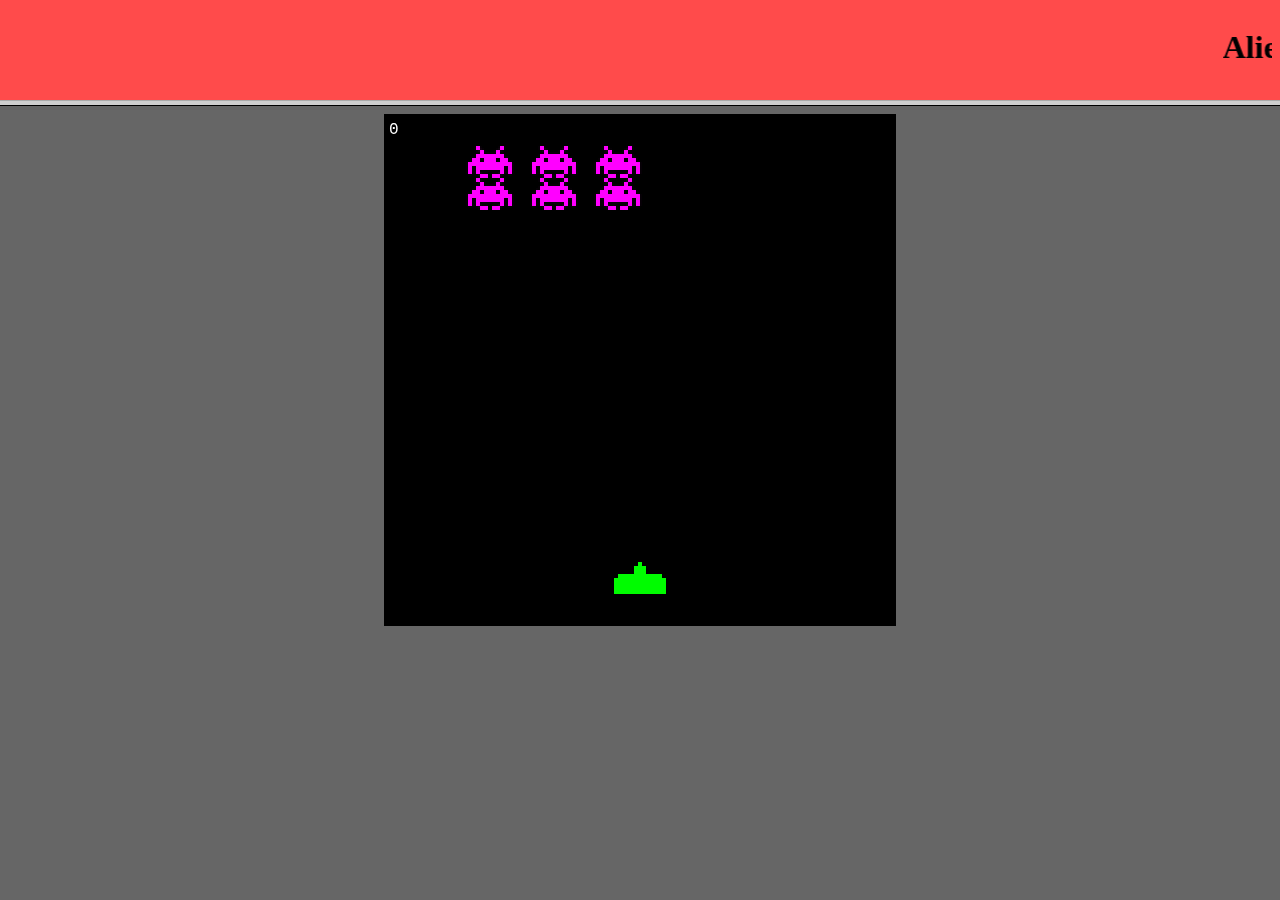
<file: html/alienware.html>
<!DOCTYPE html>
<html lang="es">

<head>
    <meta charset="UTF-8">
    <meta name="viewport" content="width=device-width, initial-scale=1.0">
    <title>Alien Ware</title>
</head>
<frameset rows="100,*">
    <frame src="/html/aw1.html" name="marquee">
        <frame src="/html/aw2.html" name="canvas">
</frameset>

</html>
</file>
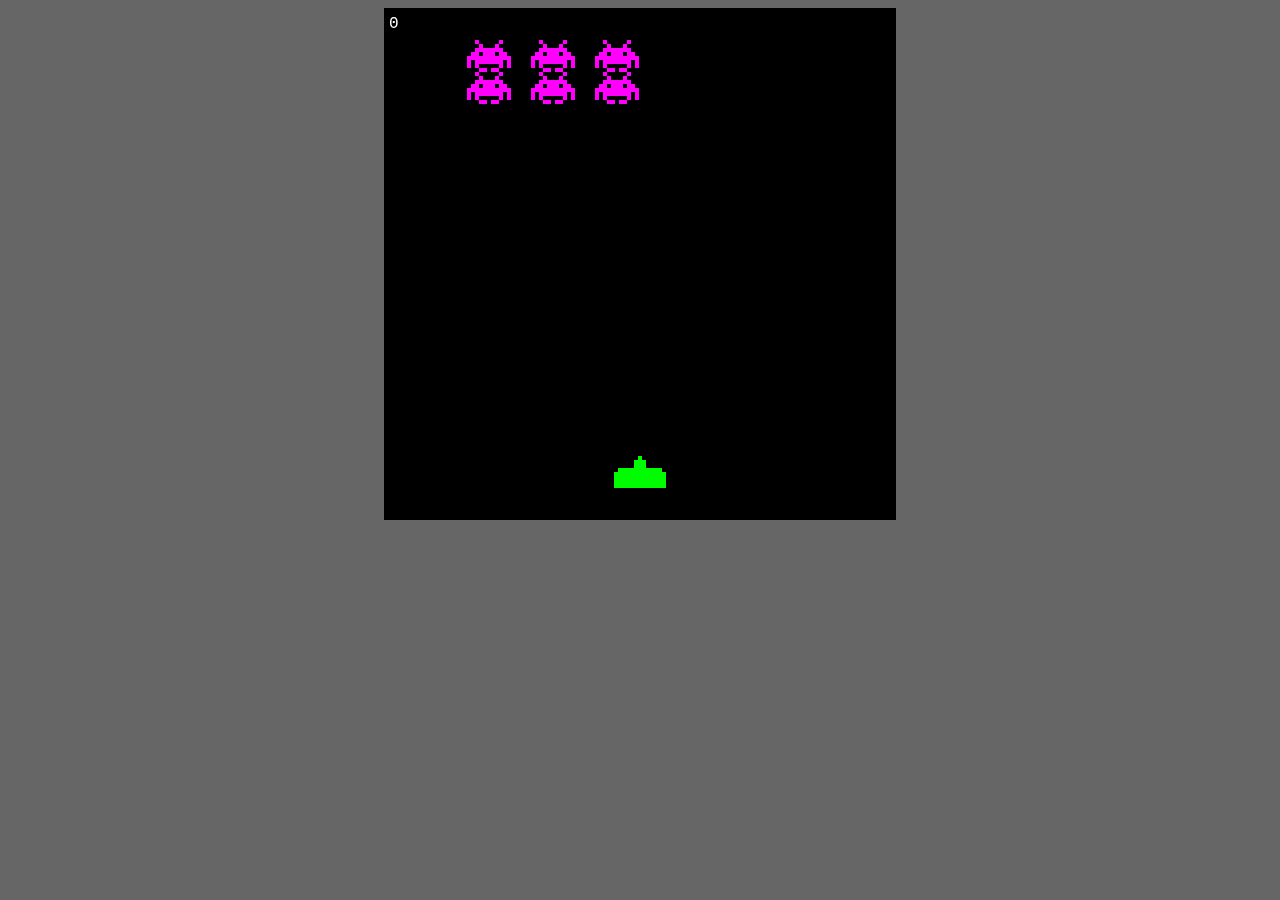
<file: html/aw2.html>
<!DOCTYPE html>
<html lang="es">
<head>
    <meta charset="UTF-8">
    <meta name="viewport" content="width=device-width, initial-scale=1.0">
    <title>Alien Ware - Tablero</title>
    <link rel="stylesheet" href="/css/alienware.css">
    <script src="/js/alienware.js"></script>
</head>
<body bgcolor="#666666">
    <canvas id="tablero"></canvas>
</body>
</html>
</file>
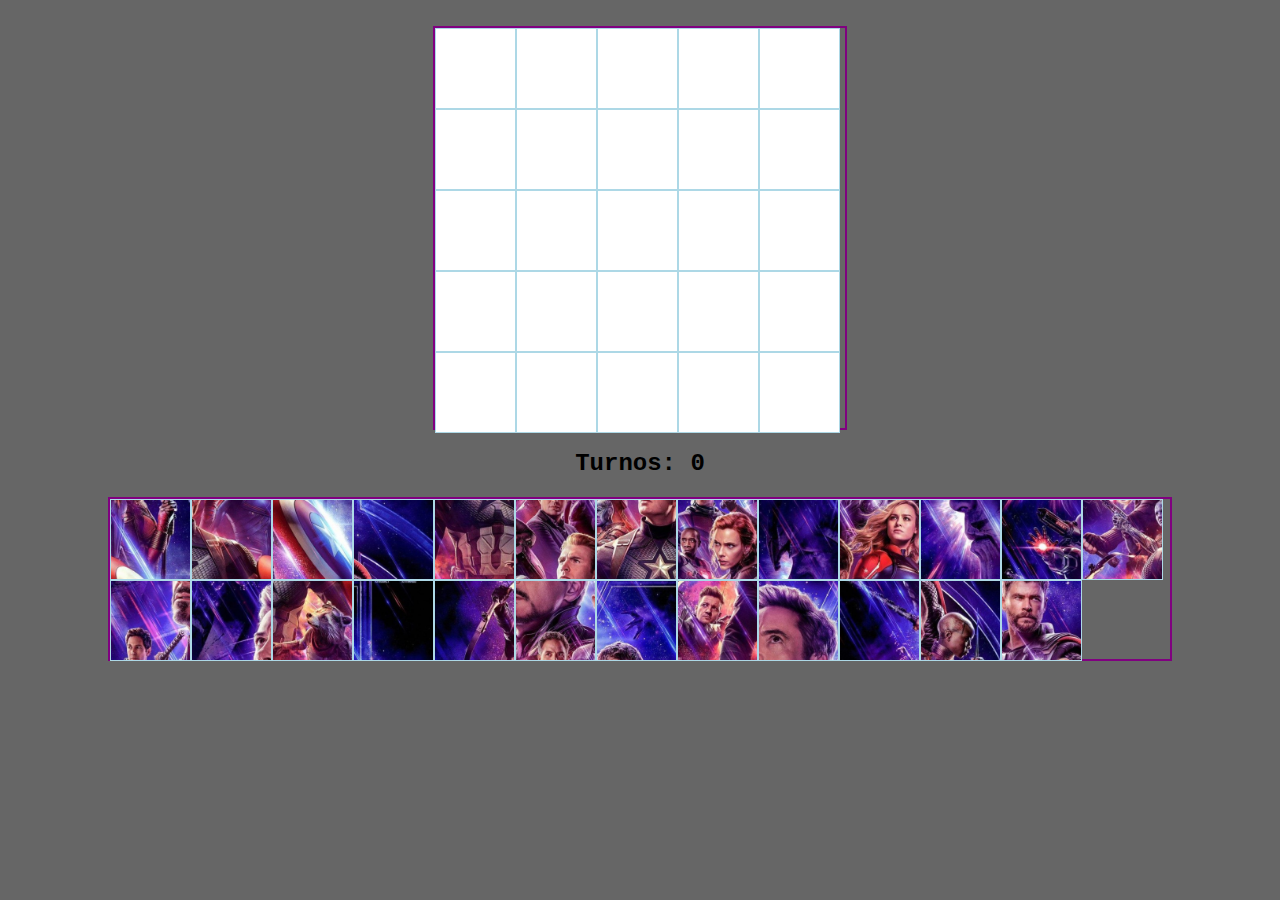
<file: html/rc2.html>
<!DOCTYPE html>
<html>

<head>
    <meta charset="UTF-8">
    <meta name="viewport" content="width=device-width, initial-scale=1.0">
    <title>Rompecabezas - Tablero</title>
    <link rel="stylesheet" href="/css/rompecabezas.css">
    <script src="/js/rompecabezas.js"></script>
</head>

<body bgcolor="#666666">
    <br>
    <div id="tablero"></div>
    <h2>Turnos: <span id="turnos">0</span></h2>
    <div id="piezas"></div>
</body>

</html>
</file>
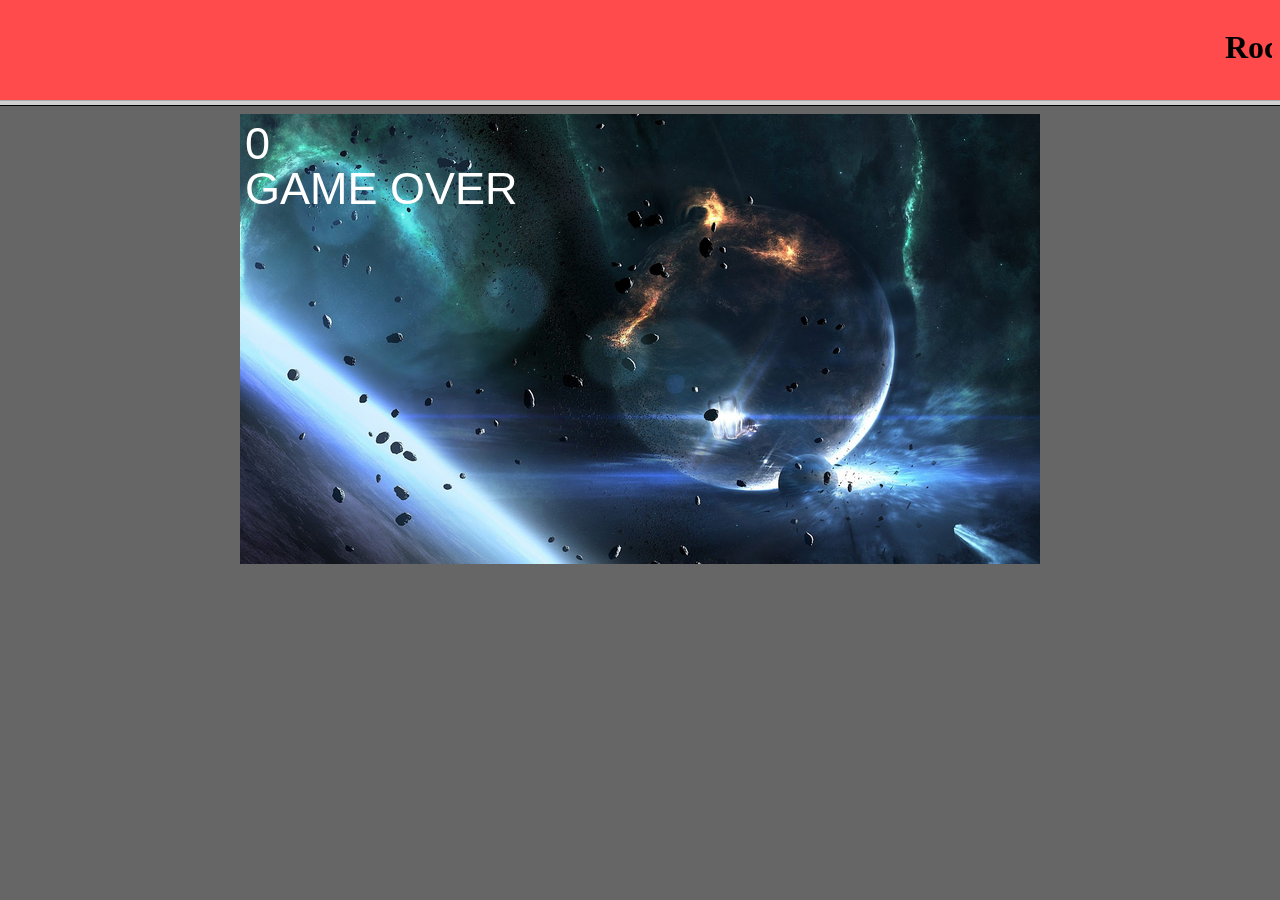
<file: html/rocketwarrior.html>
<!DOCTYPE html>
<html lang="es">

<head>
    <meta charset="UTF-8">
    <meta name="viewport" content="width=device-width, initial-scale=1.0">
    <title>Rocket Warrior</title>
</head>
<frameset rows="100,*">
    <frame src="/html/rw1.html" name="marquee">
        <frame src="/html/rw2.html" name="canvas">
</frameset>

</html>
</file>
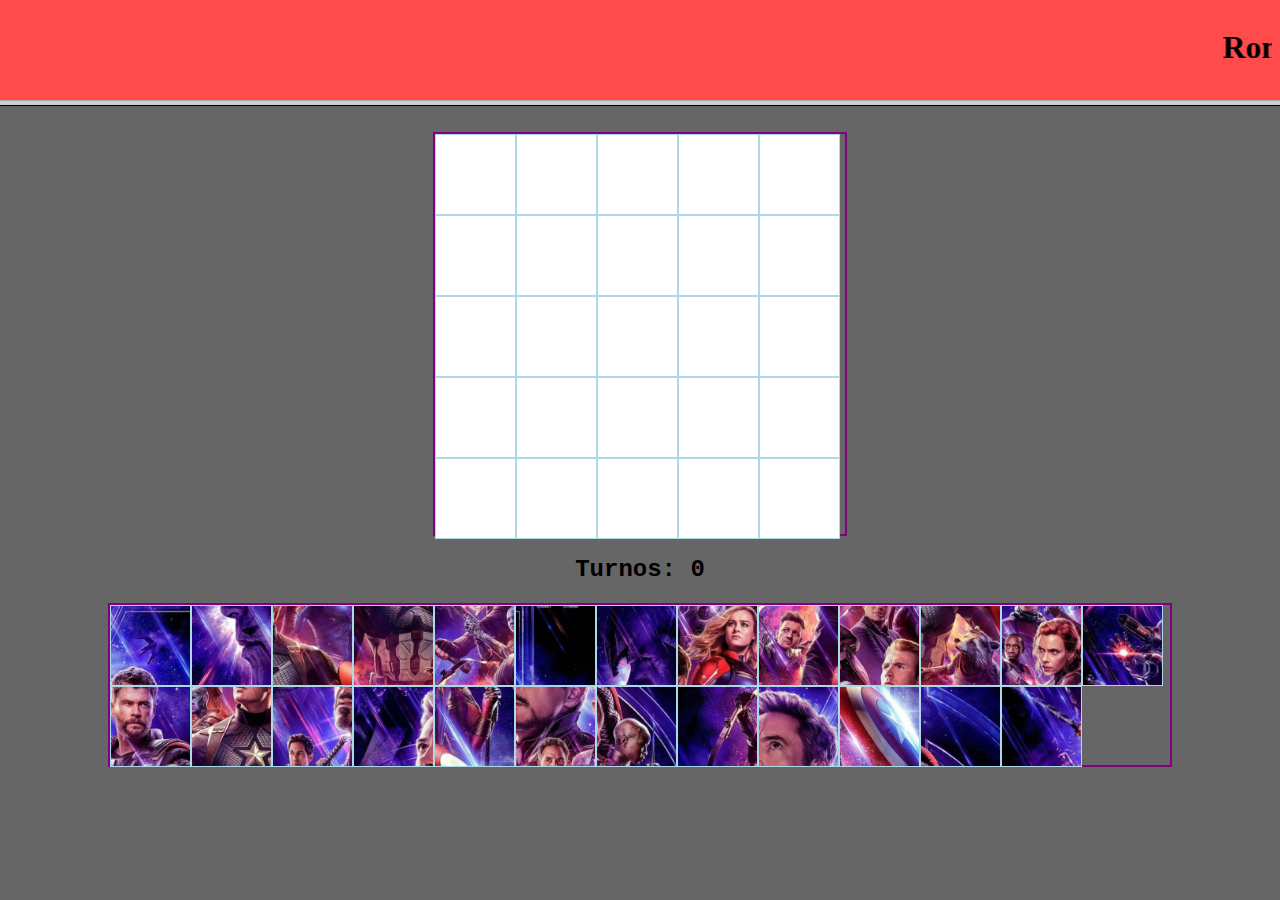
<file: html/rompecabezas.html>
<!DOCTYPE html>
<html lang="es">

<head>
    <meta charset="UTF-8">
    <meta name="viewport" content="width=device-width, initial-scale=1.0">
    <title>Rompecabezas</title>
</head>
<frameset rows="100,*">
    <frame src="/html/rc1.html" name="marquee">
        <frame src="/html/rc2.html" name="canvas">
</frameset>

</html>
</file>
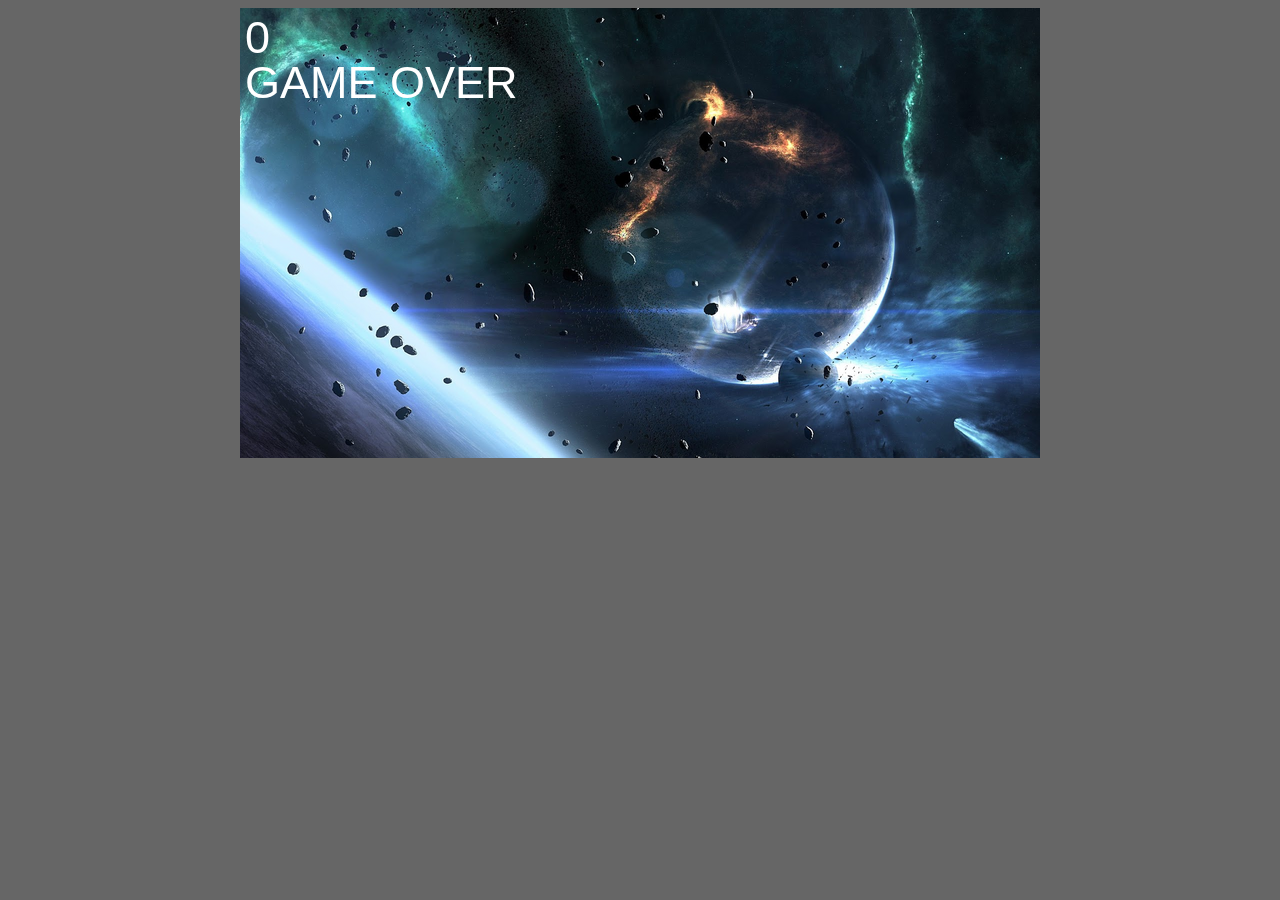
<file: html/rw2.html>
<!DOCTYPE html>
<html>

<head>
    <meta charset="UTF-8">
    <meta name="viewport" , content="width=device-width, initial-scale=1.0">
    <title>Rocket Warrior - Tablero</title>
    <link rel="stylesheet" href="/css/rocketwarrior.css">
    <script src="/js/rocketwarrior.js"></script>
</head>

<body bgcolor="#666666">
    <canvas id="tablero"></canvas>
</body>

</html>
</file>
<file: css/alienware.css>
body {
    font-family:'Courier New', Courier, monospace;
    text-align: center;
}

#tablero {
    background-color: black;
}
</file>
<file: css/rompecabezas.css>
body {
    font-family: 'Courier New', Courier, monospace;
    text-align: center;
}

/* Tablero */
#tablero {
    width: 410px;
    height: 400px;
    border: 2px solid purple;

    margin: 0 auto;
    display: flex;
    flex-wrap: wrap;
}

/* Imágenes en el tablero */
#tablero img {
    width: 79px;
    height: 79px;
    border: 0.5px solid lightblue;
}

/* Piezas */
#piezas {
    width: 1060px;
    height: 160px;
    border: 2px solid purple;

    margin: 0 auto;
    display: flex;
    flex-wrap: wrap;
}

/* Imágenes en las piezas */
#piezas img {
    width: 79px;
    height: 79px;
    border: 0.5px solid lightblue;
}
</file>
<file: css/rocketwarrior.css>
body {
    font-family: 'Courier New', Courier, monospace;
    text-align: center;
}

#tablero {
    background-image: url("/img/rocketbg.png");
}
</file>
